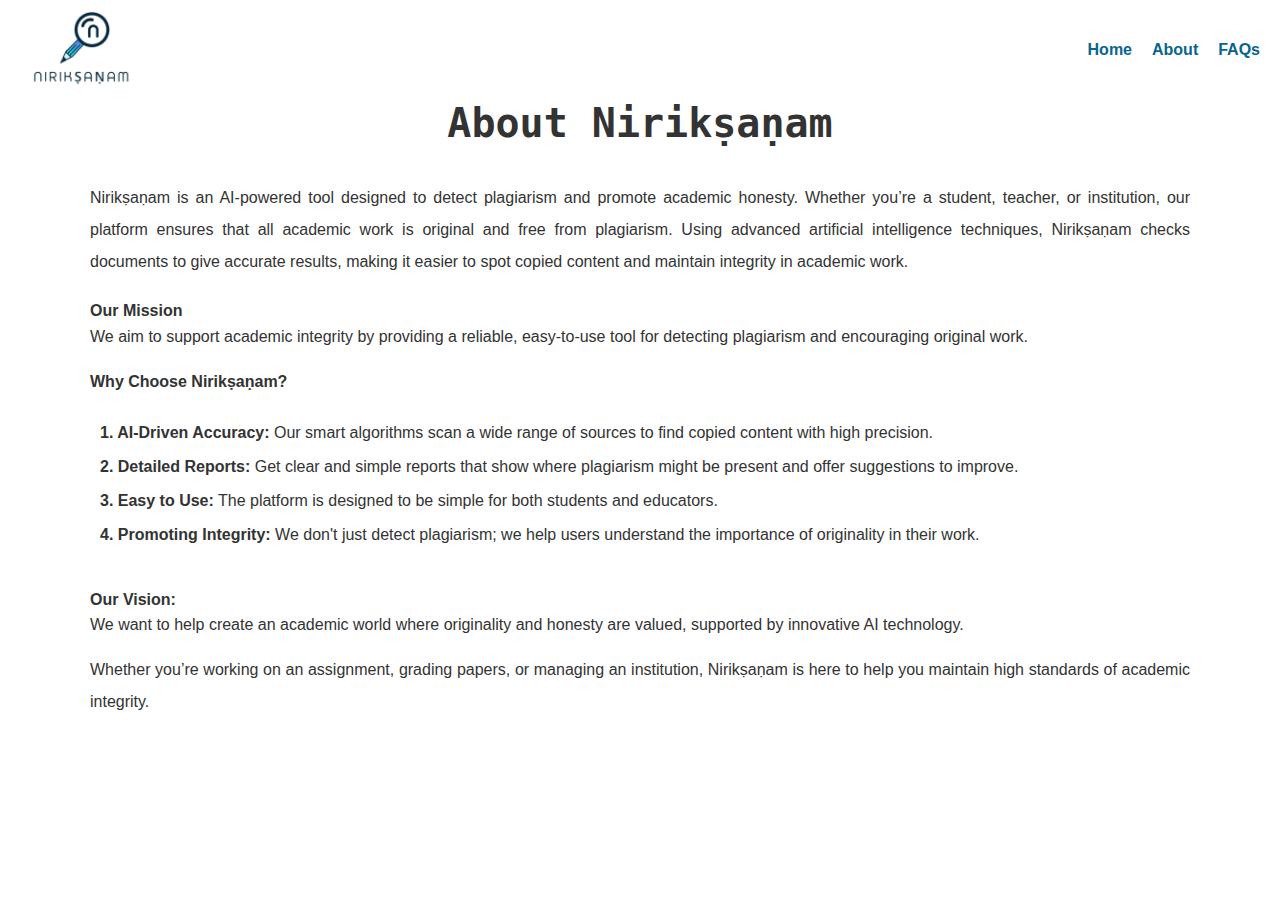
<file: templates/About.html>
<!DOCTYPE html>
<html lang="en">

<head>
    <meta charset="UTF-8">
    <meta name="viewport" content="width=device-width, initial-scale=1.0">
    <title>About Nirikṣaṇam</title>
    <link rel="stylesheet" href="/static/styles.css">
</head>

<body>
    <div class="half upper">
        <div class="page-about">
            <header>
                <div class="logo-container">
                    <img src="/static/images/logo1.png" alt="Plagiarism Detection Logo" class="logo">

                </div>
                <nav>
                    <ul>
                        <li><a href="/" class="CLICKABLE">Home</a></li>
                        <li><a href="/about">About</a></li>
                        <li><a href="/faqs">FAQs</a></li>
                    </ul>
                </nav>
            </header>
            <header id="header-about">
                <h1 id="main-title">About Nirikṣaṇam</h1>
            </header>
            <section id="about-content" class="content-section">
                <p id="intro-text">Nirikṣaṇam is an AI-powered tool designed to detect plagiarism and promote academic
                    honesty. Whether you’re a student, teacher, or institution, our platform ensures that all academic work
                    is original and free from plagiarism. Using advanced artificial intelligence techniques, Nirikṣaṇam
                    checks documents to give accurate results, making it easier to spot copied content and maintain
                    integrity in academic work.</p>
                <div class="mission" class="sub-section">
                    <b>Our Mission</b><br>
                    We aim to support academic integrity by providing a reliable, easy-to-use tool for detecting plagiarism
                    and encouraging original work.
                </div>
    
                <div class="why-choose" class="sub-section">
                    <b>Why Choose Nirikṣaṇam?</b>
                    <ul id="why-choose-list">
                        <li id="ai-accuracy"><b>1. AI-Driven Accuracy:</b> Our smart algorithms scan a wide range of sources to
                            find copied content with high precision.</li>
                        <li id="detailed-reports"><b>2. Detailed Reports:</b> Get clear and simple reports that show where
                            plagiarism might be present and offer suggestions to improve.</li>
                        <li id="easy-to-use"><b>3. Easy to Use:</b> The platform is designed to be simple for both students and
                            educators.</li>
                        <li id="promoting-integrity"><b>4. Promoting Integrity:</b> We don't just detect plagiarism; we help
                            users understand the importance of originality in their work.</li>
                    </ul>
                </div>
    
                <div class="vision" class="sub-section">
                    <b>Our Vision:</b><br>
                    We want to help create an academic world where originality and honesty are valued, supported by
                    innovative AI technology.
                </div>
    
                <p id="final-remarks">Whether you’re working on an assignment, grading papers, or managing an institution,
                    Nirikṣaṇam is here to help you maintain high standards of academic integrity.</p>
            </section>
        </div>
        </div> 
    
        <script src="/static/script.js"></script>
    </body>
    
    </html>
</file>
<file: static/styles.css>
/* Global Styles */
body {
    font-family: Arial, sans-serif;
    margin: 0;
    padding: 0;
}

.page-one {
    background-image: url('/static/images/BG.jpg');
    /* background-color: #dce1eb; */
    background-size: 100% 100%;
    background-position: center;
    background-repeat: no-repeat;
    background-attachment: fixed;
    /* color: #ffffff; */
    cursor: pointer;
    height: 100vh;
    overflow: hidden;
}

.page-two {
    /* background: ; */
    background-color: #85d2e6;
    /* color: white; */
    background-image: url('/static/images/BG2.jpg');
    background-size: 100% 100%;
    background-position: center;
    background-repeat: no-repeat;
    background-attachment: fixed;
    min-height: 135vh;
    /* background-color: #f8f9fa; */
    overflow: hidden;
    padding: 0;
    /* Remove internal padding */
    margin: 0;
    /* Remove external margin */
    display: flex;
    /* Use flex for alignment */
    flex-direction: column;
    justify-content: flex-start;
}
.page-about{
        font-family: Arial, sans-serif;
        margin: 0;
        padding: 0;
        min-height: 100vh;
        background-color: #fff;
        color: #333;
}
.page-FAQ{
    font-family: Arial, sans-serif;
    margin: 0;
    padding: 0;
    background-color: #fff;
    min-height: 100vh;
}
.page-result{
    font-family: Arial, sans-serif;
    margin: 0;
    padding: 0;
    min-height: 100vh;
    background-color: #d5ebfd;
    overflow: hidden;
}
.half {
    width: 100%;
}

.upper {
    /* background-color: #dce1eb; */
    height: 10%;
}

.lower {
    height: 40%;
}

.page-container {
    position: relative;
    height: 100%;
    cursor: pointer;
    /* Hide the default cursor within the container */
    /* background-color: #eff5f6; */
}

/* Header Styles */
header {
    color: rgb(51, 131, 168);
    padding: 10px 0;
    display: flex;
    justify-content: space-between;
    align-items: center
}

.logo-container {
    display: flex;
    align-items: center;
}

.logo {
    height: 80px;
    margin-left: 20px;
}

.site-name {
    margin-left: 10px;
    font-size: 0.8em;
}

header nav ul {
    list-style: none;
    margin: 0;
    padding: 0;
    display: flex;
}

header nav ul li {
    margin-right: 20px;
}

header nav ul li a {
    color: rgb(6, 101, 142);
    text-decoration: none;
    font-weight: bold;
}

header nav ul li a:hover {
    text-decoration: underline;
}

/* Container Styles */

.container {
    /* background-color: #dce1eb; */
    padding: 20px;
    box-sizing: border-box;
    width: 100%;
    height: calc(100vh - 60px);
    text-align: center;
    display: flex;
    overflow-y: auto;
    flex-direction: column;
    justify-content: center;
    align-items: center;
    position: relative;
}

.content-container {
    display: flex;
    justify-content: space-between;
    align-items: center;
    width: 100%;
}

.title-container {
    width: auto;
    display: flex;
    justify-content: flex-start;
    /* Align title to the start (left side) */
    margin-bottom: 20px;
    /* text-align: cente; */
    /* position: absolute; Absolute positioning for flexible positioning */
    /* top: 35%; Position from the top */
    /* left:30%;  */
    /* transform: translate(-50%,-50%); */
    font-family: 'Montserrat', sans-serif;

}

/* Titles and Text */
h1 {
    font-family: 'Montserrat', 'monospace', Cambria, Cochin, Georgia, Times, 'Times New Roman', serif;
    margin-bottom: 20px;
    font-size: 3em;
    color: #121212;
    text-align: center;
    position: absolute;
    /* Absolute positioning for flexible positioning */
    top: 16%;
    /* Position from the top */
    left: 12%;
    /* transform: translate(-50%,-50%); */
}

h2 {
    font-family: 'Montserrat', 'monospace', Cambria, Cochin, Georgia, Times, 'Times New Roman', serif;
    font-size: 2em;
    text-align: cente;
    position: absolute;
    top: 30%;
    left: 18%;
    /* transform: translate(-50%,-50%); */
}

/* p {
    font-family: 'Gill Sans', 'Gill Sans MT', Calibri, 'Trebuchet MS', sans-serif;
    line-height: 1.3;
    font-size: 1.2em;
    color: #fafbfa;
    justify-content:flex-start; 
    text-align: center;
    margin-bottom: 20px;
    position: absolute;
    top: 28%;
    right: 28%;
    transform: translate(-50%, -50%);
} */

/* Buttons */
button {
    width: 100%;
    padding: 10px 40px;
    /* background: linear-gradient(45deg, #6a11cb, #2575fc); */
    background: #67bacf;
    border: none;
    border-radius: 25px;
    font-size: 1em;
    font-weight: bold;
    cursor: pointer;
    text-align: center;
    line-height: 1.4;
    align-items: center;
    gap: 20px;
    width: 15%;
    position: absolute;
    top: 50%;
    left: 20%;
    margin-top: auto;
    transition: transform 0.3s ease, box-shadow 0.3s ease;
}

button:hover {
    transform: scale(1.1);
    box-shadow: 0 4px 8px rgba(0, 0, 0, 0.2);
}

.main-container {
    padding: 20px;
    box-sizing: border-box;
    width: 100%;
    height: auto;
    text-align: left;
    display: flex;
    /* overflow-y: auto; */
    flex-direction: column;
    justify-content: center;
    align-items: center;
    position: relative;
    padding: 10px 30px;
    /* top:50px;
    left:15px; */
    margin: 20px;
    /* transform: translate(0%,0%); */
}

.main-container h3 {
    color: #002147;
    font-size: 2.4em;
    margin: 10px 0;
    text-align: center;
    position: relative;
    /* top: -60px;
    left:500px; */
    /* transform: translate(500%,-60%); */
}
.content-wrapper {
    display: flex;
    flex-wrap: wrap;
    gap: 20px;
    align-items: flex-start;
    justify-content: center;
    width: 100%;
}
.form-container {
    flex: 1;
    max-width: 800px;
    /* Set maximum width */
    width: 100%;
    /* Responsive width */
    margin: 50px auto;
    /* Center horizontally */
    padding: 8px 30px;
    /* Internal spacing */
    background-color: #eff5f6;
    /* Form background */
    border-radius: 10px;
    /* Rounded corners */
    box-shadow: 0 4px 8px rgba(0, 0, 0, 0.1);
    /* Subtle shadow for depth */
    display: flex;
    transform: translate(-5%, -10%);
    flex-direction: column;
    justify-content: center;
    position: relative;
    /* left: 50px; */
    /* align-items: left; */
    gap: 10px;
    /* Space between elements */
    box-sizing: border-box;
    /* Include padding in dimensions */
}

/* Input Fields */
.form-container label {
    font-weight: bold;
    color: #333;
    /* Text color */
    margin-bottom: 5px;
}

.form-container input[type="text"],
.form-container textarea,
.form-container input[type="file"] {
    width: 100%;
    /* Full width */
    padding: 12px;
    /* Spacing */
    font-size: 1rem;
    /* Font size */
    border: 1px solid #ccc;
    /* Border style */
    border-radius: 5px;
    /* Rounded input fields */
    box-sizing: border-box;
    /* Include padding in width */
}

textarea {
    resize: none;
    /* Prevent resizing */
}

#wordCount {
    margin-top: 10px;
    font-size: 0.9rem;
    color: #555;
    color: rgb(5, 5, 5);
    border-radius: 5px;
    font-size: 1rem;
   /

}

button[type="submit"] {
    /* display: flex; */
    background-color: #67bacf;
    color: white;
    padding: 10px 20px;
    border: none;
    border-radius: 5px;
    font-size: 1rem;
    cursor: pointer;
    transition: background-color 0.3s ease;
    margin-top: 260px;
    position: absolute;
    left: 330px;
    /* margin: 20px auto; */
}

button[type="submit"]:hover {
    background-color: #0cb3e1;
}

/* Responsive Design */
@media (max-width: 768px) {
    .form-container {
        max-width: 90%;
        /* padding: 5px 0px; */
    }
}
/* Loading overlay */
.loading-overlay {
    display: none;
    position: fixed;
    top: 0;
    left: 0;
    width: 100%;
    height: 100%;
    background: rgba(0, 0, 0, 0.6);
    z-index: 999;
    justify-content: center;
    align-items: center;
    flex-direction: column;
    color: white;
    font-size: 20px;
    font-weight: bold;
}

/* Spinner animation */
.spinner {
    border: 6px solid rgba(255, 255, 255, 0.3);
    border-top: 6px solid #ffffff;
    border-radius: 50%;
    width: 50px;
    height: 50px;
    animation: spin 1s linear infinite;
    margin-bottom: 15px;
}

@keyframes spin {
    0% {
        transform: rotate(0deg);
    }

    100% {
        transform: rotate(360deg);
    }
}
/* Loading image styles */
.loading-image {
    width: 50px; /* Adjust size of the image */
    height: auto;
    margin: 10px 0; /* Space between spinner and text */
}
/* Workflow Section */
.workflow {
    display: flex;
    justify-content: flex-start;
    align-items: flex-start;
    margin: 40px 20px;
    position: absolute;
    top: 730px;
    left: 200px;
}

.workflow::-webkit-scrollbar {
    width: 8px;
}

.workflow::-webkit-scrollbar-thumb {
    background: #6c757d;
    border-radius: 4px;
}

.workflow::-webkit-scrollbar-track {
    background: #e9ecef;
}

.step {
    text-align: center;
    max-width: 200px;
    margin-right: 80px;
}

.step-icon {
    width: 120px;
    height: 120px;
    margin-bottom: 0px;
    transition: transform 0.3s ease, box-shadow 0.3s ease;
}

.step-icon:hover {
    transform: scale(1.1);
    box-shadow: 0 4px 8px rgba(0, 0, 0, 0.2);
}

.step h3 {
    font-size: 0.7rem;
    color: #ad6161;
    text-align: center;
}
/* CSS USED FOR FAQs */
.faq-container {
    max-width: 1100px;
    margin: -20px auto;
    padding: 20px;
    background: #fff;
    border-radius: 8px;
    /* box-shadow: 0 4px 10px rgba(0, 0, 0, 0.1); */
}

.faq-header {
    font-family: 'Montserrat', 'monospace', Cambria, Cochin, Georgia, Times, 'Times New Roman', serif;
    font-size: 30px;
    font-weight: bold;
    margin-bottom: 20px;
    text-align: center;
}

.faq-item {
    margin-bottom: 15px;
    /* border-bottom: 1px solid #e86a6a; */
}

.faq-question {
    font-size: 18px;
    cursor: pointer;
    padding: 10px;
    background: #f0f0f0;
    border-radius: 5px;
    /* transition: background 0.3s; */
}

.faq-question:hover {
    background: #e0e0e0;
}

.faq-answer {
    display: none;
    padding: 10px;
    font-size: 16px;
    line-height: 1.5;
    background: #f9f9f9;
    border-left: 3px solid #007BFF;
}

.faq-answer ul {
    margin-top: 10px;
    padding-left: 20px;
    list-style: disc;
}

.faq-answer ul li {
    margin-bottom: 8px;
}

h1 {
    flex: 1;
    text-align: center;
    color: #333;
}
h2{
    flex: 2;
    text-align: center;
    color: #333;
}

.download-container {
    text-align: center;
    margin: 20px 0;
}
.download-button button{
    padding: 10px 20px;
    background-color: #4674b4;
    color: white;
    border: none;
    border-radius: 5px;
    cursor: pointer;
    font-size: 16px;
}
.download-button button:hover {
    background-color: #00307d;
}
#download-message {
    display: none;
    margin-top: 10px;
    color: green;
    font-weight: bold;
}
/* CSS FOR ABOUT PAGE */
#header {
    /* align-items: center; */
    line-height: 1.6;
    display: flex;
    justify-content: space-between;
    align-items: center;
    text-align: center;
    position: relative;
        /* background-color: #2d3e50; */
        color: white;
        padding: 20px 0;
}

#main-title {
    margin: -20px auto 0;
    font-size: 2.5em;
    text-align: center;
    padding: 10px;
    align-items: center;
    margin-left: auto;
    margin-right: auto;
  position: relative;
  top: auto;
  left: 0%;
    text-align: center;
}

#about-content {
    max-width: 1100px;
    margin: 0px auto;
    padding: 0px;
    /* background-color: white; */
    border-radius: 8px;
    gap: 10px;
    text-align: justify;
    line-height: 1.6;
    /* text-align: justify; */
    /* box-shadow: 0 4px 8px rgba(0, 0, 0, 0.1); */
}

#about-content p {
    line-height: 2;
    margin-bottom: 20px;
}

.sub-section {
    line-height: 1.5;
    margin-bottom: 20px;
    /* padding-bottom: 50px; */
}
.mission{
    gap: 20px;
    margin-bottom: 20px;
}
.why-choose {
    /* padding: 20px;  */
    margin-bottom: 20px;
}
#why-choose-list {
    line-height: 0.2;
    list-style-type: none;
    padding: 10px;
    /* gap: 10px; */
}

#why-choose-list li {
    line-height: 1.5;
    margin-bottom: 10px;
}
</file>
